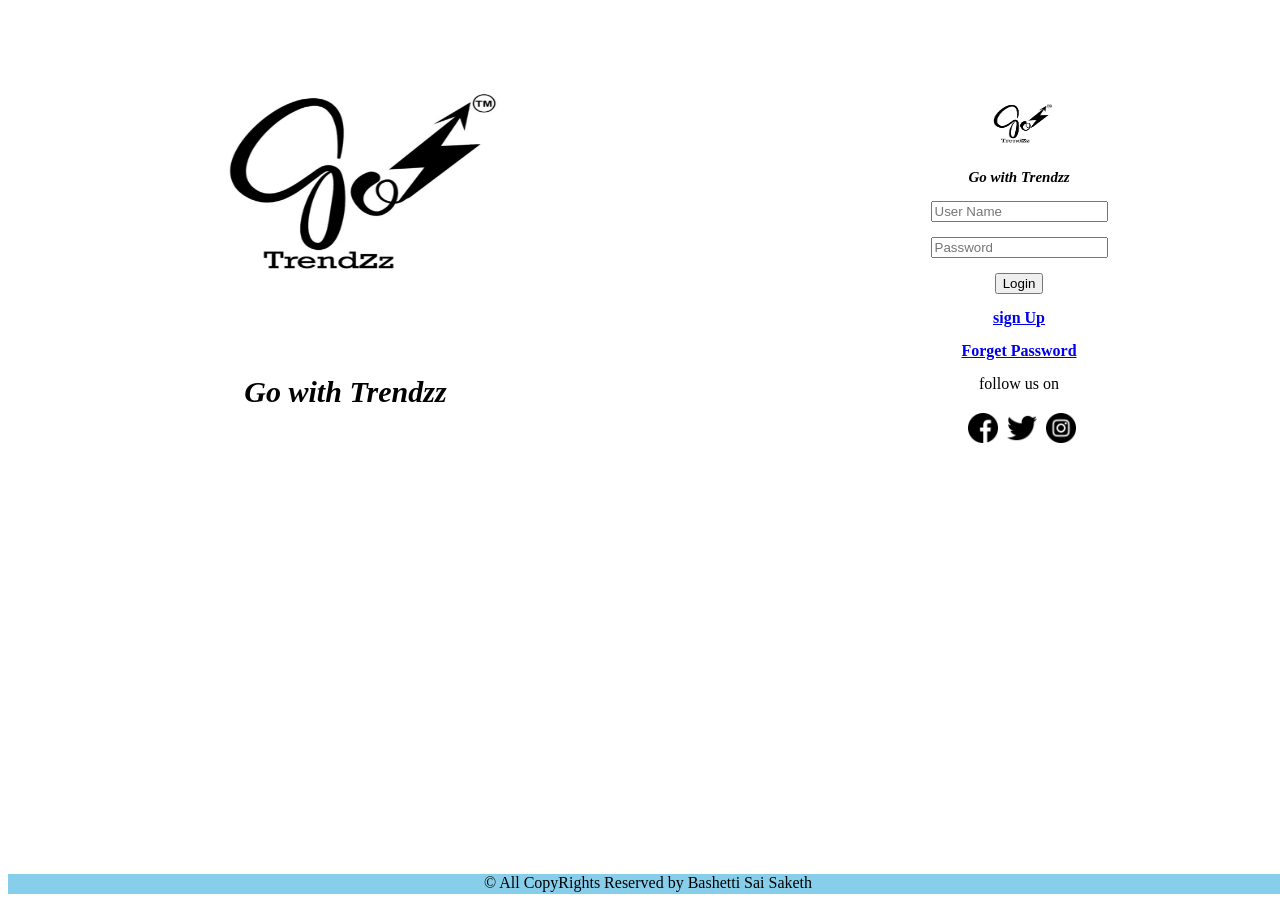
<file: index.html>
<!DOCTYPE html>
<html lang="en">
    <head>
        <meta charset="UTF-8">
        <meta http-equiv="X-UA-Compatible" content="IE=edge">
        <meta name="viewport" content="width=device-width, initial-scale=1.0">
        <title>index</title>
        <link rel="stylesheet" href="styles/styles.css">
        <script src="javascript/index.js"></script>

    </head>
    <body>
            <div class="homePage_centerBlock">
                <div class="homePage_center_block1"><img src="images/gotrendz.jpeg" class="homePage_block1_image">
                    <div class="homePage_block1_tagline"><b>Go with Trendzz</b></div>
                </div>
                <div class="homePage_center_block2">
                    <div class="homePage_login_form">
                    <div><img src="images/gotrendz.jpeg" class="homePage_loginPageLogo"></div>
                    <div class="homePage_tagline"><b>Go with Trendzz</b></div>
                    <div class="login">
                    <div  class="homePage_login"> <div></div><input type="text" placeholder="User Name" id="userName"></div>
                    <div class="homePage_password"> <div></div><input type="password" placeholder="Password" id="passWord"></div>
                    <div class="homePage_submit"><input type="submit" value="Login" id="login" onclick="login()"></a></div>
                    <div class="homePage_signup" onclick="signup()"><a href="#">sign Up</a></div>
                    </div>
                    <div class="signup_block">
                        <div class="user"><div><b>Username</b> </div><input type="text" placeholder="Username" required></div>
                        <div class="password"><div><b>Password</b></div><input type="text" placeholder="Password" required></div>
                        <div class="password"><div><b>Confirm Password</b> </div><input type="password" required></div>
                        <div class="number"><div><b>mobile Number</b> </div><input type="number" required></div>
                        <div class="email"><div><b>Email id</b> </div><input type="email" required></div>
                        <div class="button"><a href="index.html"><input type="submit" value="SignUp"></a></div>
                    </div>
                    <div class="Forgetpassword_block">
                        <div class="Forgetpassword_forget"><div>Forgetpassword</div><input type="email" placeholder="Enter U R Email i'd" required>
                    </div>
                        <div class="forgetButton"><a href="index.html"><input type="submit" value="reset Password"></a></div>
                    </div>
                    <div class="homePage_forget" onclick="forgetPassword()"><a href="#">Forget Password</a></div>
                    <div class="homePage_social_icons">follow us on
                        <div>
                        <span><img src="images/facebook.png" class="homePage_icons_size"></span>
                        <span><img src="images/twitter.png" class="homePage_icons_size"></span>
                        <span><img src="images/instagram.png" class="homePage_icons_size"></span>
                        </div>
                    </div>
                    
                    </div>
                    
                </div>
            </div>
            <div class="homePage_footer">
                &copy All CopyRights Reserved by Bashetti Sai Saketh
            </div>
    </body>
</html>
</file>
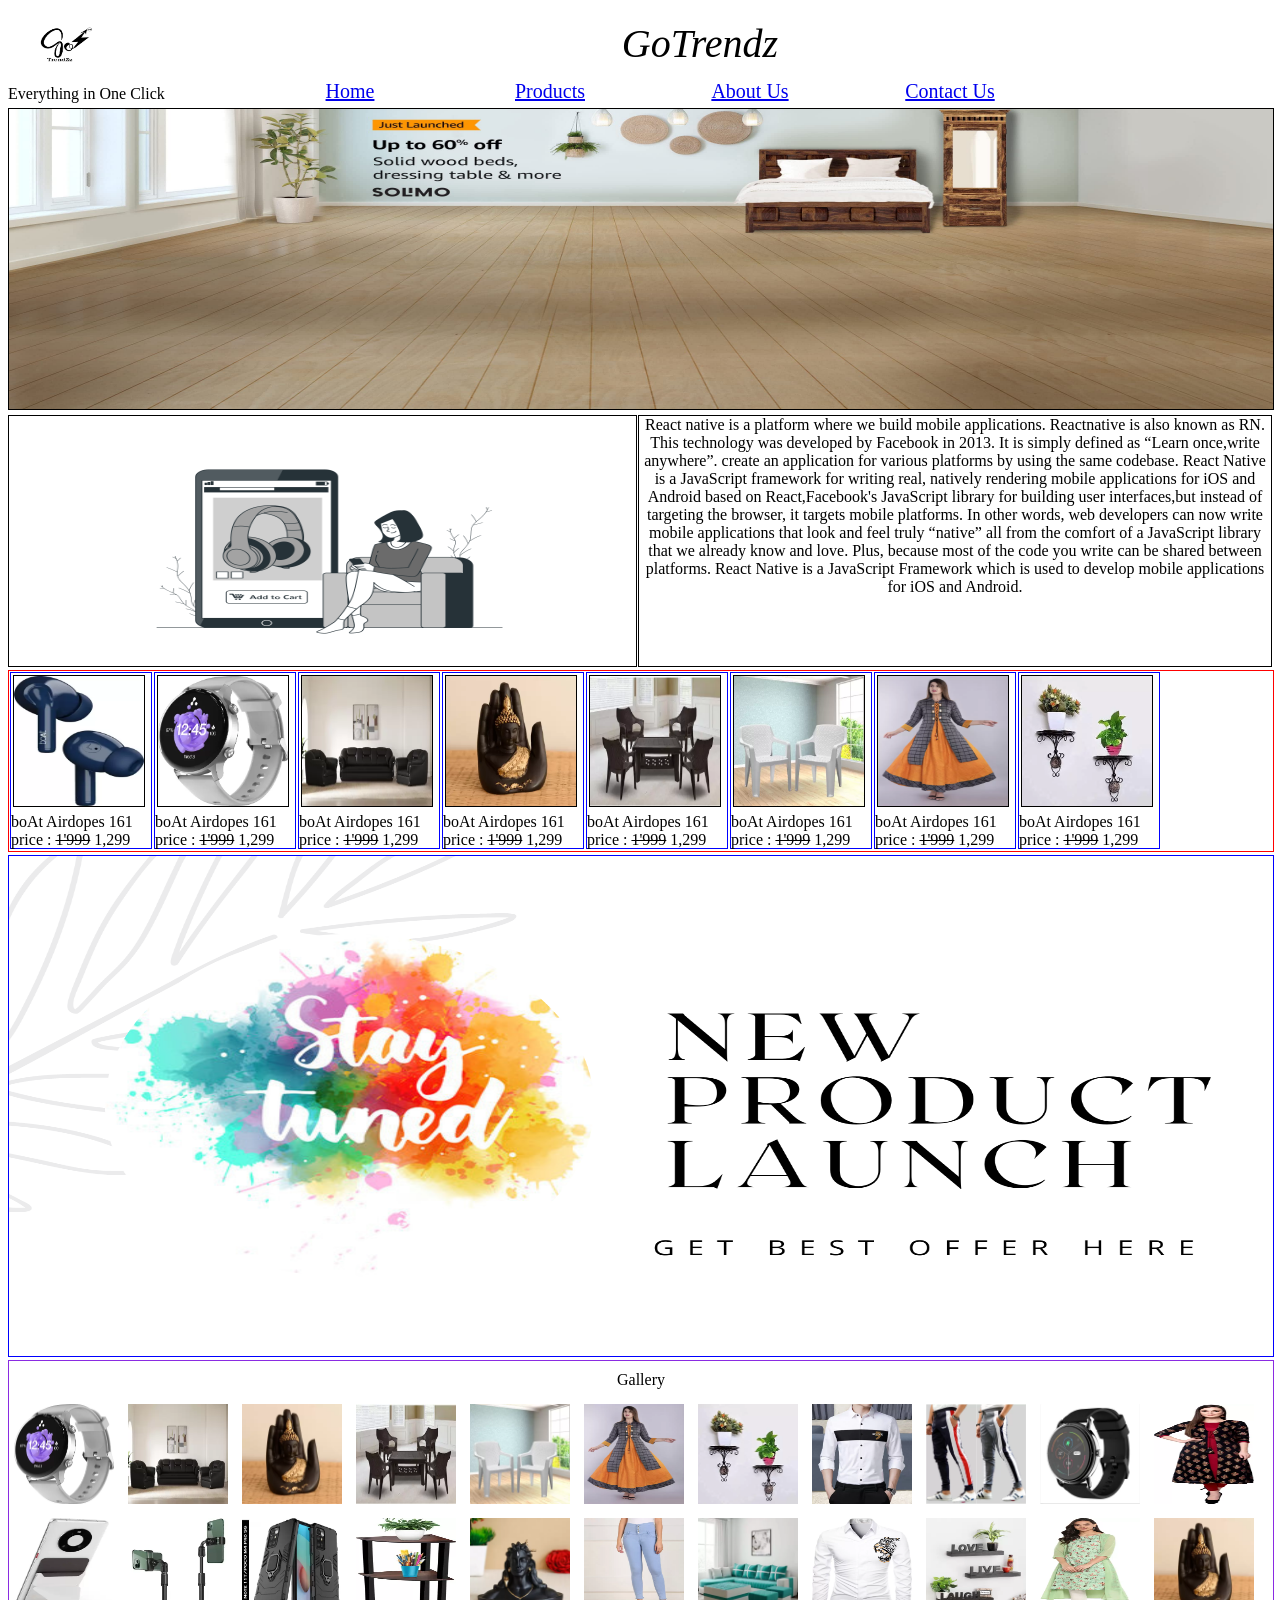
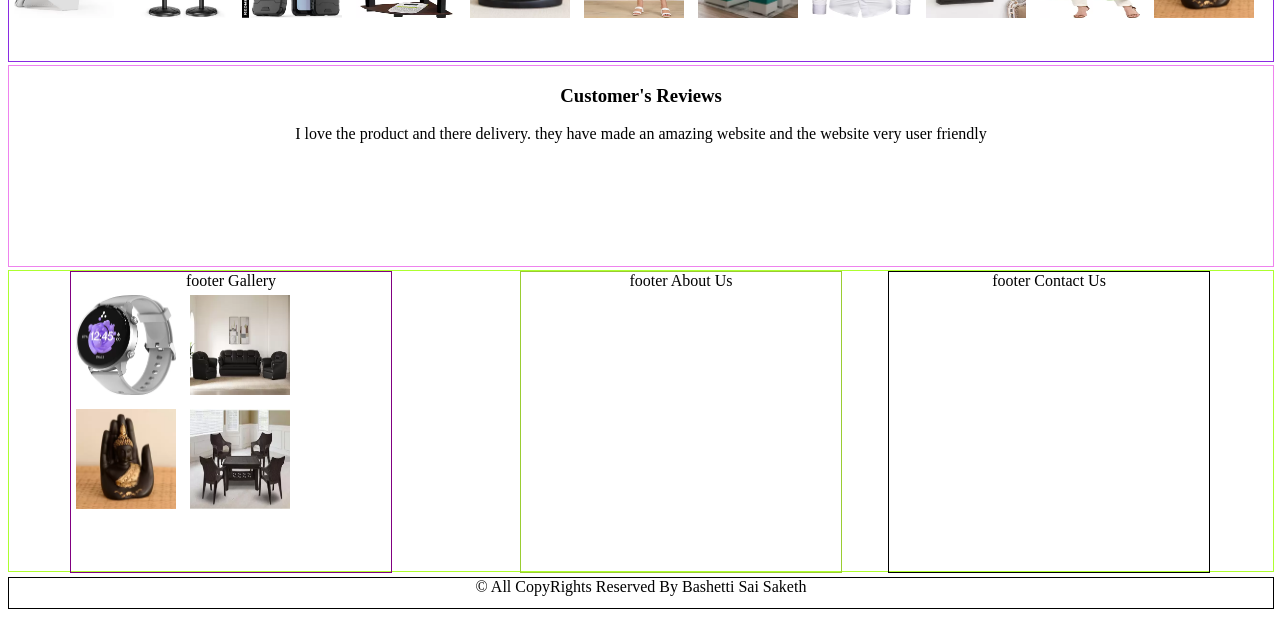
<file: homePage.html>
<!DOCTYPE html>
<html lang="en">
<head>
    <meta charset="UTF-8">
    <meta http-equiv="X-UA-Compatible" content="IE=edge">
    <meta name="viewport" content="width=device-width, initial-scale=1.0">
    <title>GoTrendz</title>
    <link rel="stylesheet" href="styles/styles.css">
    <script src="javascript/index.js"></script>
    <nav class="block">
        <img src="images/gotrendz.jpeg" class="logo">
        <div class="name">Everything in One Click</div></nav>
        <div>
            <div class="headerName">GoTrendz</div>
        <div class="homeTab"><a href="index.html">Home</a></div>
            <div class="productTab"><a href="index.html">Products</a></div>
            <div class="aboutUsTab"><a href="index.html">About Us</a></div>
            <div class="contactUsTab"><a href="index.html">Contact Us</a></div>
        </div>
        
</head>
<body>
     <div>
        <img class="mySlides" src="images/slider1.jpg">
    </div>
    <div>
        <div class="aboutBlock1"><img src="images/Add to Cart-bro.png" class="image"></div>
        <div class="aboutBlock2"> React native is a platform where we build mobile applications. Reactnative is also known as RN. This technology was developed by Facebook in 2013. It is simply defined as “Learn once,write anywhere”. create an application for various platforms by using the same codebase. React Native is a JavaScript framework for writing real, natively rendering mobile applications for iOS and Android based on React,Facebook's JavaScript library for building user interfaces,but instead of targeting the browser, it targets mobile platforms. In other words, web developers can now write mobile applications that look and feel truly “native” all from the comfort of a JavaScript library that we already know and love. Plus, because most of the code you write can be shared between platforms. React Native is a JavaScript Framework which is used to develop mobile applications for iOS and Android.
        </div>
    </div>
        <div class="productsBlock">
            <div class="Products">
                <img src="images/boat earbuds.jpeg" class="homePageProductImage">
                <div class="men_product_name">boAt Airdopes 161</div>
                <div>
                    <div>price : <strike>1'999</strike> 1,299</div>
                </div>
            </div>
            <div class="Products">
                <img src="images/productImages/ambrace smart watch.jpeg" class="homePageProductImage">
                <div class="men_product_name">boAt Airdopes 161</div>
                <div>
                    <div>price : <strike>1'999</strike> 1,299</div>
                </div>
            </div>
            <div class="Products">
                <img src="images/productImages/bed sofa.jpeg" class="homePageProductImage">
                <div class="men_product_name">boAt Airdopes 161</div>
                <div>
                    <div>price : <strike>1'999</strike> 1,299</div>
                </div>
            </div>
            <div class="Products">
                <img src="images/productImages/budha palm.jpeg" class="homePageProductImage">
                <div class="men_product_name">boAt Airdopes 161</div>
                <div>
                    <div>price : <strike>1'999</strike> 1,299</div>
                </div>
            </div>
            <div class="Products">
                <img src="images/productImages/chair  set.jpeg" class="homePageProductImage">
                <div class="men_product_name">boAt Airdopes 161</div>
                <div>
                    <div>price : <strike>1'999</strike> 1,299</div>
                </div>
            </div>
            <div class="Products">
                <img src="images/productImages/combo chairs.jpeg" class="homePageProductImage">
                <div class="men_product_name">boAt Airdopes 161</div>
                <div>
                    <div>price : <strike>1'999</strike> 1,299</div>
                </div>
            </div>
            <div class="Products">
                <img src="images/productImages/Cotton Blend Stitched Flared(Grey, Orange).jpeg" class="homePageProductImage">
                <div class="men_product_name">boAt Airdopes 161</div>
                <div>
                    <div>price : <strike>1'999</strike> 1,299</div>
                </div>
            </div>
            <div class="Products">
                <img src="images/productImages/flower shelf.jpeg" class="homePageProductImage">
                <div class="men_product_name">boAt Airdopes 161</div>
                <div>
                    <div>price : <strike>1'999</strike> 1,299</div>
                </div>
            </div>
            <div class="Products">
                <img src="images/productImages/mens regular  shirt.jpeg" class="homePageProductImage">
                <div class="men_product_name">boAt Airdopes 161</div>
                <div>
                    <div>price : <strike>1'999</strike> 1,299</div>
                </div>
            </div>
            <div class="Products">
                <img src="images/productImages/mens_bottom_2.1.jpg" class="homePageProductImage">
                <div class="men_product_name">boAt Airdopes 161</div>
                <div>
                    <div>price : <strike>1'999</strike> 1,299</div>
                </div>
            </div>
            <div class="Products">
                <img src="images/productImages/noise watch.jpeg" class="homePageProductImage">
                <div class="men_product_name">boAt Airdopes 161</div>
                <div>
                    <div>price : <strike>1'999</strike> 1,299</div>
                </div>
            </div>
        </div>
    <div class="imageBlock"><img  src="images/poster.png" class="poster"></div>
    <div class="gallery">
        <div class="galleryHead">Gallery</div>
        <div>
            <img src="images/productImages/ambrace smart watch.jpeg" class="galleryImages">
            <img src="images/productImages/bed sofa.jpeg" class="galleryImages">
            <img src="images/productImages/budha palm.jpeg" class="galleryImages">
            <img src="images/productImages/chair  set.jpeg" class="galleryImages">
            <img src="images/productImages/combo chairs.jpeg" class="galleryImages">
            <img src="images/productImages/Cotton Blend Stitched Flared(Grey, Orange).jpeg" class="galleryImages">
            <img src="images/productImages/flower shelf.jpeg" class="galleryImages">
            <img src="images/productImages/mens regular  shirt.jpeg" class="galleryImages">
            <img src="images/productImages/mens_bottom_2.1.jpg" class="galleryImages">
            <img src="images/productImages/noise watch.jpeg" class="galleryImages">
            <img src="images/productImages/Pack of 2 Women Printed Viscose Rayon A-line Kurta  (Maroon, Black).jpeg" class="galleryImages">
            <img src="images/productImages/phone holder.jpeg" class="galleryImages">
            <img src="images/productImages/phoneHolder.jpeg" class="galleryImages">
            <img src="images/productImages/REDMI Note 11t 5g backcover.jpeg" class="galleryImages">
            <img src="images/productImages/shelf.jpeg" class="galleryImages">
            <img src="images/productImages/shiva statue.jpeg" class="galleryImages">
            <img src="images/productImages/Slim Women Light Blue Jeans.jpeg" class="galleryImages">
            <img src="images/productImages/sofa foor bedroomm.jpeg" class="galleryImages">
            <img src="images/productImages/Unstitched Polycotton Shirt Fabric Printed.jpeg" class="galleryImages">
            <img src="images/productImages/wall moult set of three.jpeg" class="galleryImages">
            <img src="images/productImages/Women Printed Crepe A-line Kurta  (Green).jpeg" class="galleryImages">
            <img src="images/productImages/budha palm.jpeg" class="galleryImages">
        </div>
    </div>
    <div class="news">
        <div><h3 class="CustomerReview">Customer's Reviews</h3></div>
        <div>I love the product and there delivery. they have made an amazing website and the website very user friendly  </div>
    </div>
    <footer class="footer">
        <div>
            <div class="footerGallery">
                <div class="footerHead">footer Gallery</div>
                <div>
                    <img src="images/productImages/ambrace smart watch.jpeg" class="galleryImages">
                    <img src="images/productImages/bed sofa.jpeg" class="galleryImages">
                    <img src="images/productImages/budha palm.jpeg" class="galleryImages">
                    <img src="images/productImages/chair  set.jpeg" class="galleryImages">
                </div>
        </div>
            <div class="footerAboutUsBlock">
                <div class="footerHead">footer About Us</div>
            </div>
            <div class="footerContactUs">
                <div class="footerHead">footer Contact Us</div>
            </div>
        </div>
    </footer>
    <div class="CopyRights">&copy All CopyRights Reserved By Bashetti Sai Saketh</div>
</body>
</html>
</file>
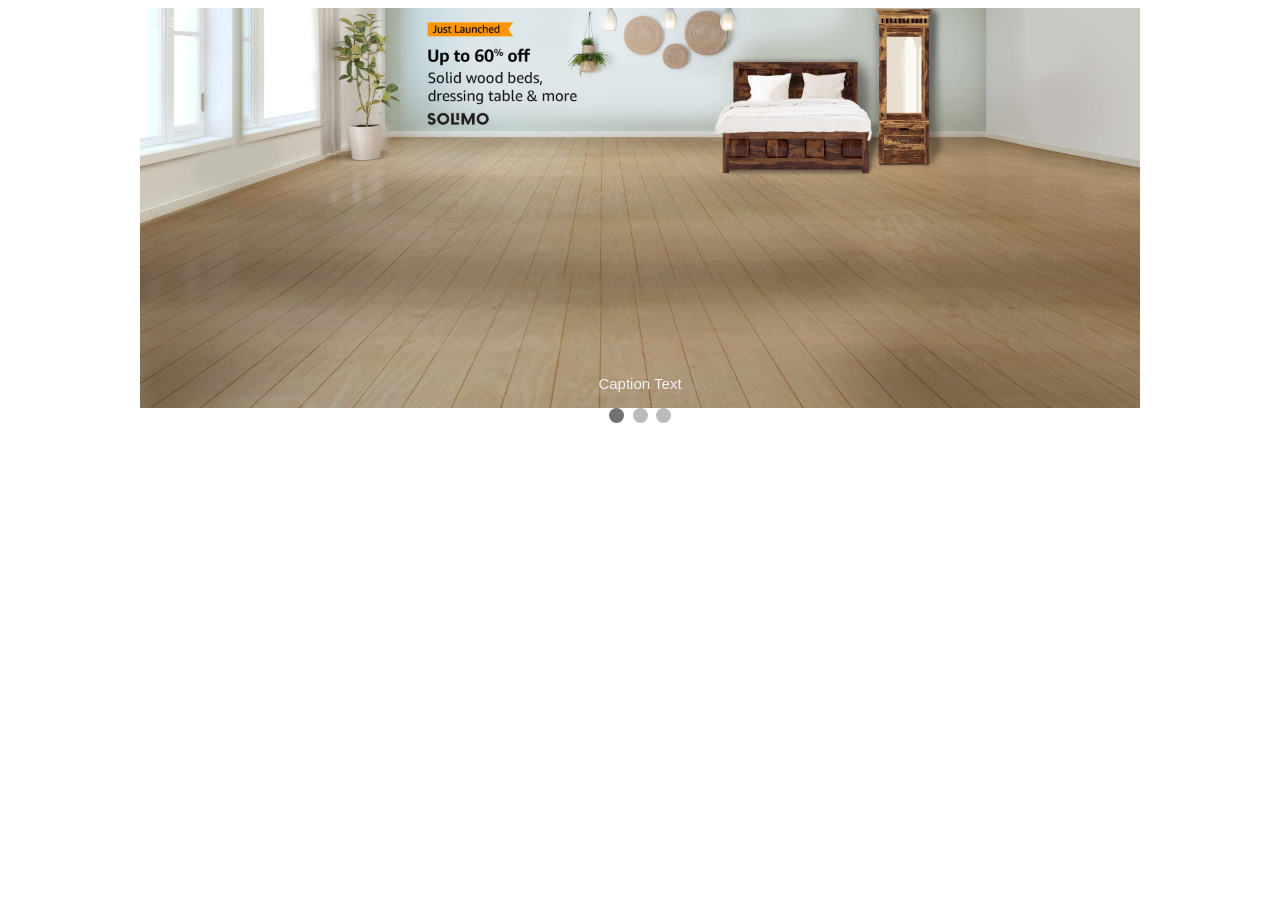
<file: sample.html>
<!DOCTYPE html>
<html>
<head>
<meta name="viewport" content="width=device-width, initial-scale=1">
<style>
* {box-sizing: border-box;}
body {font-family: Verdana, sans-serif;}
.mySlides {display: none;}
img {vertical-align: middle;}

/* Slideshow container */
.slideshow-container {
  max-width: 1000px;
  position: relative;
  margin: auto;
}

/* Caption text */
.text {
  color: #f2f2f2;
  font-size: 15px;
  padding: 8px 12px;
  position: absolute;
  bottom: 8px;
  width: 100%;
  text-align: center;
}

/* Number text (1/3 etc) */
.numbertext {
  color: #f2f2f2;
  font-size: 12px;
  padding: 8px 12px;
  position: absolute;
  top: 0;
}

/* The dots/bullets/indicators */
.dot {
  height: 15px;
  width: 15px;
  margin: 0 2px;
  background-color: #bbb;
  border-radius: 50%;
  display: inline-block;
  transition: background-color 0.6s ease;
}

.active {
  background-color: #717171;
}

/* Fading animation */
.fade {
  animation-name: fade;
  animation-duration: 1.5s;
}

@keyframes fade {
  from {opacity: .4} 
  to {opacity: 1}
}

/* On smaller screens, decrease text size */
@media only screen and (max-width: 300px) {
  .text {font-size: 11px}
}
</style>
</head>
<body>

<div class="slideshow-container">

<div class="mySlides fade">
  <div class="numbertext">1 / 3</div>
  <img src="images/slider1.jpg" style="width:100%">
  <div class="text">Caption Text</div>
</div>

<div class="mySlides fade">
  <div class="numbertext">2 / 3</div>
  <img src="images/slider2.jpg" style="width:100%">
  <div class="text">Caption Two</div>
</div>

<div class="mySlides fade">
  <div class="numbertext">3 / 3</div>
  <img src="images/slider3.jpg" style="width:100%">
  <div class="text">Caption Three</div>
</div>

</div>

<div style="text-align:center">
  <span class="dot"></span> 
  <span class="dot"></span> 
  <span class="dot"></span> 
</div>

<script>
let slideIndex = 0;
showSlides();

function showSlides() {
  let i;
  let slides = document.getElementsByClassName("mySlides");
  let dots = document.getElementsByClassName("dot");
  for (i = 0; i < slides.length; i++) {
    slides[i].style.display = "none";  
  }
  slideIndex++;
  if (slideIndex > slides.length) {slideIndex = 1}    
  for (i = 0; i < dots.length; i++) {
    dots[i].className = dots[i].className.replace(" active", "");
  }
  slides[slideIndex-1].style.display = "block";  
  dots[slideIndex-1].className += " active";
  setTimeout(showSlides, 2000); // Change image every 2 seconds
}
</script>

</body>
</html>
</file>
<file: styles/styles.css>
.logo
    {
        height: 70px;
        width: 70px;
        margin-left: 20px;
        margin-top: 3px;
        align-items: center;
    }
.block
    {

        width: 100%;
        height: 100%;
    }
.headerName
    {
        position: absolute;
        top: 20px;
        left: 600px;
        font-size: 40px;
        border: 0px solid;
        width: 200px;
        text-align: center;
        font-style: italic;
    }
.homeTab
    {
        position: absolute;
        top: 80px;
        left: 250px;
        font-size: 20px;
        border: 0px solid;
        width: 200px;
        text-align: center;
        text-decoration: none;
    }
.productTab
    {
        position: absolute;
        top: 80px;
        left: 450px;
        font-size: 20px;
        width: 200px;
        border: 0px solid;
        text-align: center;
        text-decoration: none;
    }
.aboutUsTab
    {
        position: absolute;
        top: 80px;
        left: 650px;
        font-size: 20px;
        border: 0px solid;
        text-align: center;
        width: 200px;
        text-decoration: none;
    }
.contactUsTab
    {
        position: absolute;
        top: 80px;
        left: 850px;
        font-size: 20px;
        border: 0px solid;
        text-align: center;
        width: 200px;
        text-decoration: none;
    }
/* .loginTab
    {
        position: absolute;
        top: 80px;
        left: 1050px;
        font-size: 20px;
        border: 0px solid;
        text-align: center;
        width: 200px;
        text-decoration: none;
    } */

    /* ------------ Login ----------------- */
    /* .popupContainer {
        position: absolute;
        background-color: #fff;
        width: 500px;
        height: 250px;
        border: 2px solid;
        border-radius: 10px;
        top: 30%;
        left: 25%;
        display:none;
    }
        
    .headerBar {
        padding: 5px;
        border-bottom: 1px solid;
        text-align: center;
    }

    .closeBtn {
        font-weight: bold;
        float: right;
        cursor: pointer;
    }
    .closeBtn:hover {
        color: #fff;
    }
    .maskContainer {
        position: absolute;
        top: 5px;
        left: 5px;
        right: 5px;
        bottom: 5px;
        background-color: red;
        display: none;
        opacity: 0;
    }
    /* -----------Login----------- */

    /* .userName, .password, .submit, .signUp{
        text-align: center;
        margin: 20px;
    } */ 

    /* ----------------body start-------------------- */
    
    .mySlides
    {
        border: 1px solid;
        height: 300px;
        width: 100%;
        vertical-align:top;
        margin-bottom: 5px;
        margin-top: 5px;
    }
    
    
    .aboutBlock1
        {
            border: 1px solid;
            width: 49%;
            height: 250px;
            position: absolute;
            float: left; 
            text-align: center;  
            clear: both;     
        }
    .image{
        border: 0px solid black;
        width: 70%;
        height: 250px;
    }
    .aboutBlock2
        {
            border: 1px solid;
            width: 50%;
            height: 250px;
            position: relative;
            float: right;
            text-align: center;
            clear: both;
        }
    .productsBlock
        {
            border: 1px solid red;
            height: 180px;
            width: 100%;
            position: relative;
            float: left;
            margin-top: 3px;
            margin-bottom: 3px;
            overflow:auto;
            overflow-x: hidden;
            overflow-y: hidden;
        }
    .Products
    {
        border: 1px solid blue;
        height: 175px;
        width: 140px;
        margin: 1px;
        float: left;
    }
    .homePageProductImage
    {
        border: 1px solid;
        height: 130px;
        width: 130px;
        margin: 2px;
    }
    .imageBlock
    {
        border: 1px solid blue;
        height: 500px;
        width: 100%;
        position: relative;
        clear: both;
        margin-top: 3px;
        text-align: center;
    }
    .poster
    {
        height: 499px;
        width: 100%;
    }
    .news
    {
        border: 1px solid violet;
        width: 100%;
        height: 200px;
        text-align: center;
        margin-top: 3px;
        margin-bottom: 3px;
    }
    .CustomerReview
    {
        text-align: center;
    }
    .gallery
    {
        border: 1px solid blueviolet;
        width: 100%;
        height: 300px;
        margin-top: 3px;
        margin-top: 3px;
    }
    .galleryHead
    {
        text-align: center;
        margin: 5px;
        padding: 5px;
    }
    .galleryImages
    {
        height:100px;
        width: 100px;
        margin: 5px;
    }

    /* --------------footer---------------------- */
    .footer
        {
            border: 1px solid greenyellow;
            width: 100%;
            height: 300px;
        }

    .footerGallery
    {
        border: 1px solid purple;
        width: 25%;
        height: 300px;
        position: absolute;
        float: left;
        left: 70px;
    }
    .footerAboutUsBlock
    {
        border: 1px solid yellowgreen;
        width: 25%;
        height: 300px;
        position: absolute;
        left: 520px;
    }
    .footerHead
    {
        text-align: center;
    }
    .footerContactUs
    {
        border: 1px solid;
        width: 25%;
        height: 300px;
        position: absolute;
        right: 70px;
    }
    
    .CopyRights
        {
            border: 1px solid;
            text-align: center;
            width: 100%;
            height: 30px;
            margin-top: 5px;
        }


        /* -------------------------------index page ------------------------------------------------------- */

        .homePage_header
        {
            height: 100px;
            width: 1350px;
            background-color: skyblue;
        }
        
        
        .homePage_centerBlock
        {
            border: 0px solid;
            width: 1350px;
            height: 465px;
            margin-top: 5px;
            margin-bottom: 5px;
            overflow-y: hidden;
        }
        .homePage_footer
        {
            border: 0px solid;
            width: 100%;
            height: 20px;
            margin-bottom: 5px;
            text-align: center;
            background-color: skyblue;
            bottom: 1px;
            position: fixed;
        }
        .homePage_center_block1
        {
            border: 0px solid;
            height: 100%;
            width: 50%;
            text-align: center;
            float: left;
        }
        .homePage_block1_image
        {
            width: 365px; 
            height: 363px;
        }
        .homePage_center_block2
        {
            border: 0px solid;
            height: 100%;
            width: 50%;
            text-align: center;
            float: right;
        }
        .homePage_login, .homePage_password ,.homePage_submit,.homePage_signup ,.homePage_forget
        {
            margin: 15px;
            font-weight: bold;
        }
        .homePage_forget
        {
            display: block;
        }
        .forgetButton
        {
            margin-bottom: 0px;
        }
        .homePage_loginPageLogo
        {
            border: 0px solid;
            height: 80px;
            width: 80px;
            margin-top: 5px;
        }
        .homePage_login_form
        {
            border: 0px solid;
            height: 460px;
            width: 672px;
            position: absolute;
            top: 80px;
        }
        .homePage_icons_size
        {
            height: 30px;
            width: 30px;
            margin-top: 20px;
            margin-left: 5px;
        }
        .homePage_block1_tagline
        {
            font-size: 30px;
            font-style: italic;
        }
        .homePage_tagline
        {
            font-size: 15px;
            font-style: italic;
        }
        .signup_block
        {
            text-align: center;
            display: none;
        } 
            .user,.password,.number,.email,.button
            {
                margin: 15px;
            }
            .tagline
            {
                font-size: 15px;
                font-style: italic;
            }
          
        
        .Forgetpassword_block
        {
            text-align: center;
            display: none;
        }
        
        .Forgetpassword_forget
        {
            margin: 15px;
        }
        .page
        {
            display:none;
        }
        .login
        {
            display: block;
        }
        /* --------------------------------------------------------------------------- */
        .aboutUs
        {
            border: 1px solid;
            text-align: center;
            width: 1333px;
            height: 60px;
        }
</file>
